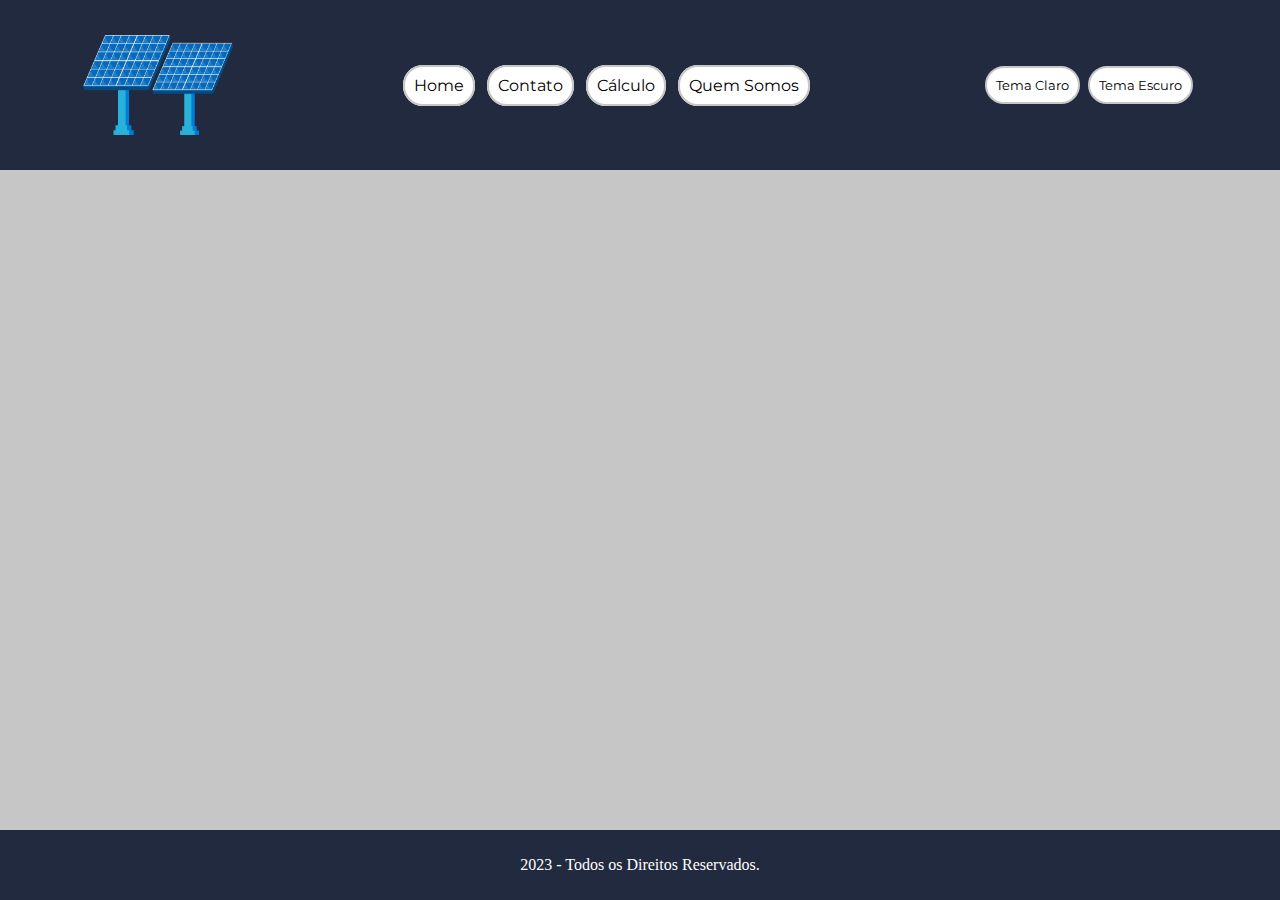
<file: index.html>
<!DOCTYPE html>
<html lang="pt-br">
<head>
    <meta charset="UTF-8">
    <meta http-equiv="X-UA-Compatible" content="IE=edge">
    <meta name="viewport" content="width=device-width, initial-scale=1.0">
    <link rel="stylesheet" href="styles.css">
    <title>Home</title>
</head>
<body>
    <header>
        <nav id="navegation">
            <div id="img_pai_nav">
                <img id="logo_home" src="./images/logo.png" alt="Logo do Site">
            </div>
            <div id="nav_pai_nav">
                <ul>
                    <li><a href="./index.html">Home</a></li>
                    <li><a href="./pages/contato.html">Contato</a></li>
                    <li><a href="./pages/Calculo.html">Cálculo</a></li>
                    <li><a href="./pages/Quem_somos.html">Quem Somos</a></li>
                </ul>
            </div>
            <div id="button_pai_nav">
                <button id="button1" type="submit" onclick="tema1()">Tema Claro</button>
                <button id="button2" type="submit" onclick="tema2()">Tema Escuro</button>
            </div>
        </nav>
    </header>
    <main>     
       <h1></h1>
    </main>
    <footer>2023 - Todos os Direitos Reservados.</footer>
    <script src="script.js"></script>
</body>
</html>
</file>
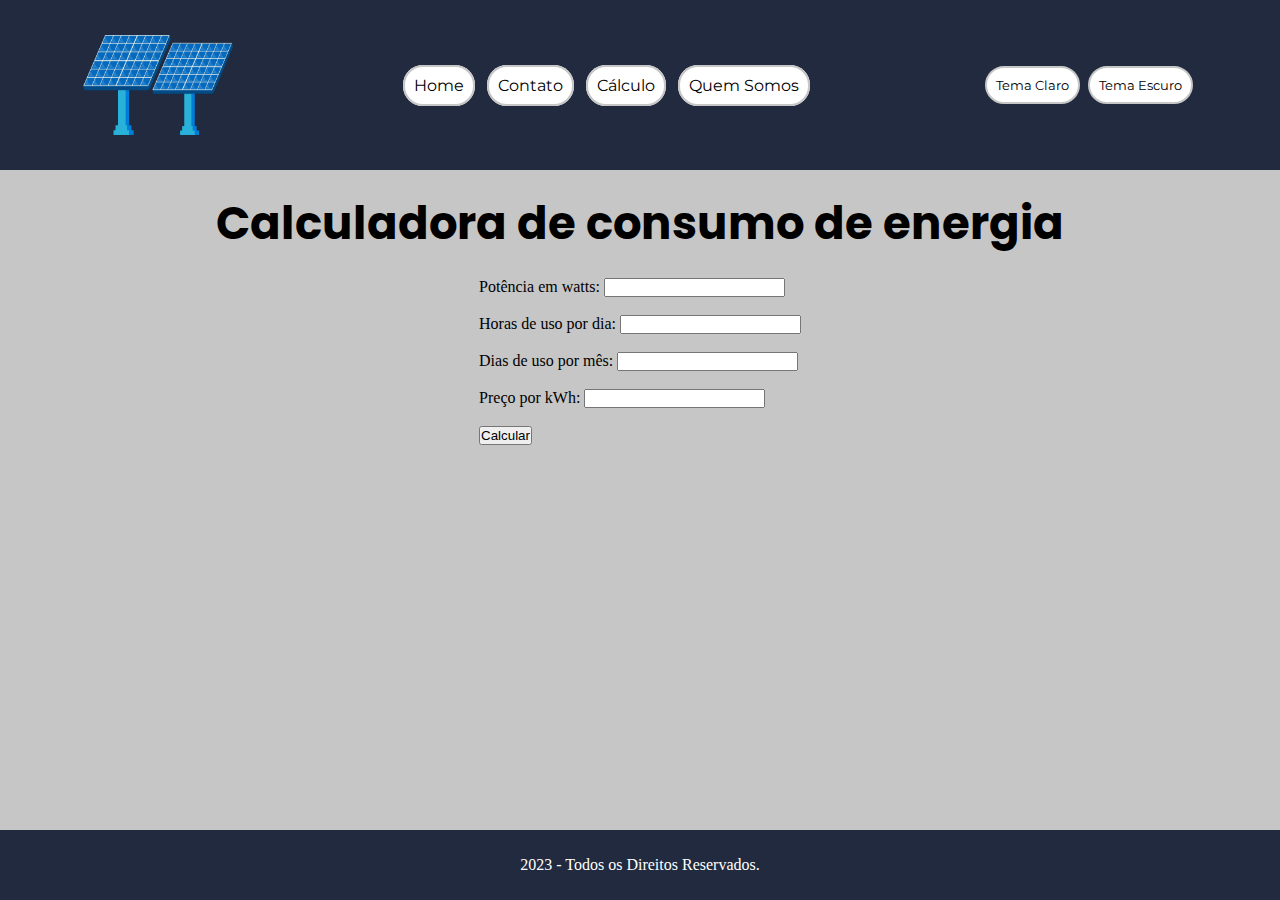
<file: pages/Calculo.html>
<!DOCTYPE html>
<html lang="pt-br">
<head>
    <meta charset="UTF-8">
    <meta http-equiv="X-UA-Compatible" content="IE=edge">
    <meta name="viewport" content="width=device-width, initial-scale=1.0">
    <link rel="stylesheet" href="../styles.css">
    <title>Cálculo</title>
</head>
<body>
    <header>
        <nav id="navegation">
            <div id="img_pai_nav">
                <img id="logo_home" src="../images/logo.png" alt="Logo do Site">
            </div>
            <div id="nav_pai_nav">
                <ul>
                    <li><a href="../index.html">Home</a></li>
                    <li><a href="./contato.html">Contato</a></li>
                    <li><a href="./Calculo.html">Cálculo</a></li>
                    <li><a href="./Quem_somos.html">Quem Somos</a></li>
                </ul>
            </div>
            <div id="button_pai_nav">
                <button id="button1" type="submit" onclick="tema1()">Tema Claro</button>
                <button id="button2" type="submit" onclick="tema2()">Tema Escuro</button>
            </div>
    </header>
    <main>
        <div id="container-cont">
            <h1 id="calculo_title">Calculadora de consumo de energia</h1>
            <div class="container_cal">
            <form>
                <label for="watts">Potência em watts:</label>
                <input type="number" id="watts" name="watts"><br><br>
            
                <label for="horas">Horas de uso por dia:</label>
                <input type="number" id="horas" name="horas"><br><br>
            
                <label for="dias">Dias de uso por mês:</label>
                <input type="number" id="dias" name="dias"><br><br>
            
                <label for="preco">Preço por kWh:</label>
                <input type="number" id="preco" name="preco"><br><br>
            
                <button type="button" onclick="calcularConsumo()">Calcular</button>
            </form>
            </div>
        </div>
    </main>
    <footer>2023 - Todos os Direitos Reservados.</footer>
    <script src="../script.js"></script> 
</body>
</html>
</file>
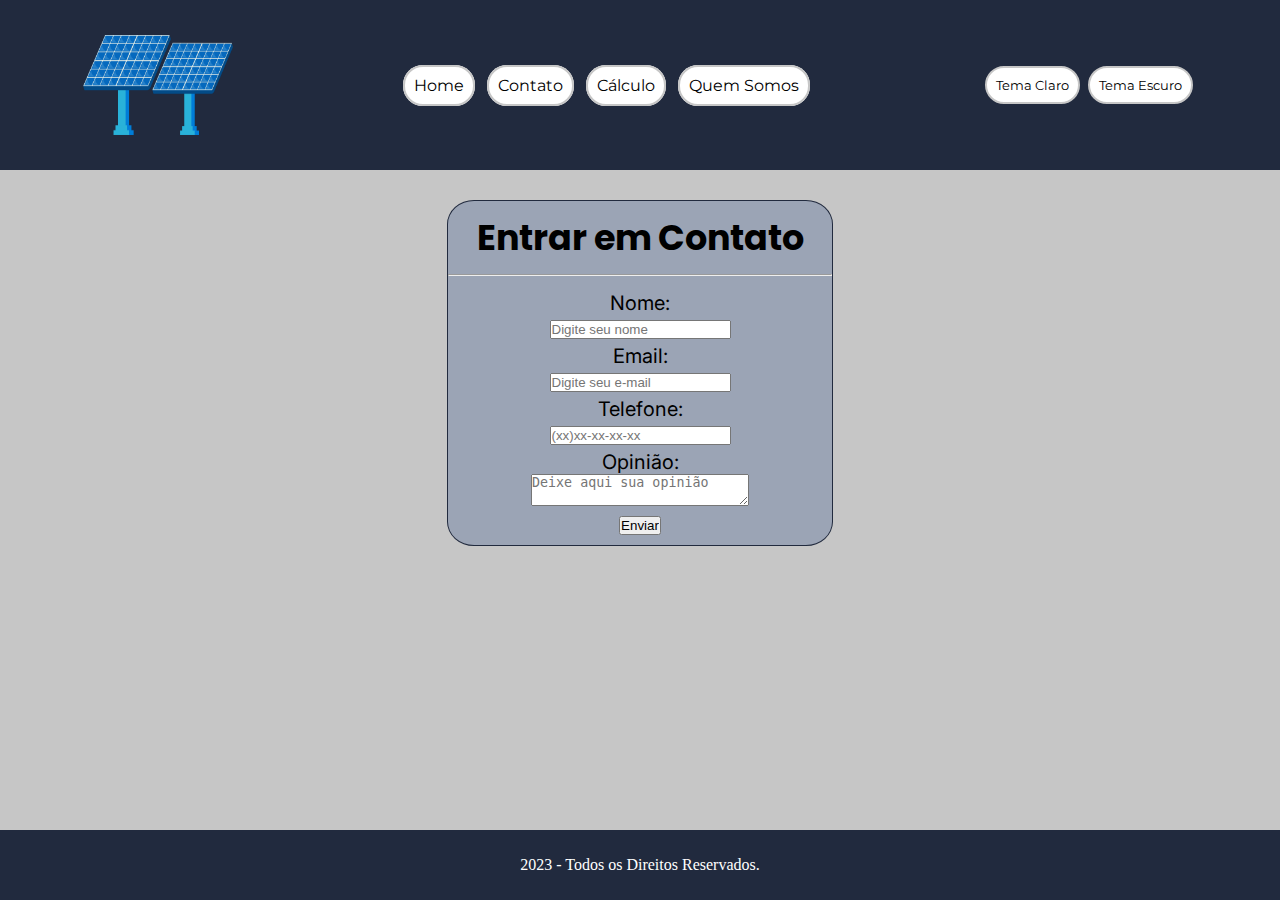
<file: pages/contato.html>
<!DOCTYPE html>
<html lang="pt-br">
<head>
    <meta charset="UTF-8">
    <meta http-equiv="X-UA-Compatible" content="IE=edge">
    <meta name="viewport" content="width=device-width, initial-scale=1.0">
    <link rel="stylesheet" href="../styles.css">
    <title>Contato</title>
</head>
<body>
    <header>
        <nav id="navegation">
            <div id="img_pai_nav">
                <img id="logo_home" src="../images/logo.png" alt="Logo do Site">
            </div>
            <div id="nav_pai_nav">
                <ul>
                    <li><a href="../index.html">Home</a></li>
                    <li><a href="./contato.html">Contato</a></li>
                    <li><a href="./Calculo.html">Cálculo</a></li>
                    <li><a href="./Quem_somos.html">Quem Somos</a></li>
                </ul>
            </div>
            <div id="button_pai_nav">
                <button id="button1" type="submit" onclick="tema1()">Tema Claro</button>
                <button id="button2" type="submit" onclick="tema2()">Tema Escuro</button>
            </div>
    </header>
    <main id="main_cont">
        <div id="container_form">
            <h1 id="titulo_form">Entrar em Contato</h1>
            <hr>
            <div class="container">
                <form id="formulario" autocomplete="off">
                <div id="nome">
                    <p>Nome:</p><input type="text" name="nome" id="nome_form" required="required" placeholder="Digite seu nome"/>
                </div>
                <div id="email">
                    <p>Email:</p><input type="text" name="email" id="email_form" placeholder="Digite seu e-mail"/>
                </div>
                <div id="tel">
                    <p>Telefone:</p><input type="tel" name="fone" id="fone_form" placeholder="(xx)xx-xx-xx-xx"/>
                </div>
                <div id="opniao">
                    <p>Opinião:</p><textarea maxlength="20" name="opiniao" id="op_form" cols="25" rows="2" placeholder="Deixe aqui sua opinião"></textarea>
                </div>
                <div id="button">
                    <input type="submit" class="enviar" onclick="Enviar();" value="Enviar"/>
                </div>
                </form>
            </div>
        </div>
    </main>
    <footer>2023 - Todos os Direitos Reservados.</footer>
    <script src="../script.js"></script>
</body>
</html>
</file>
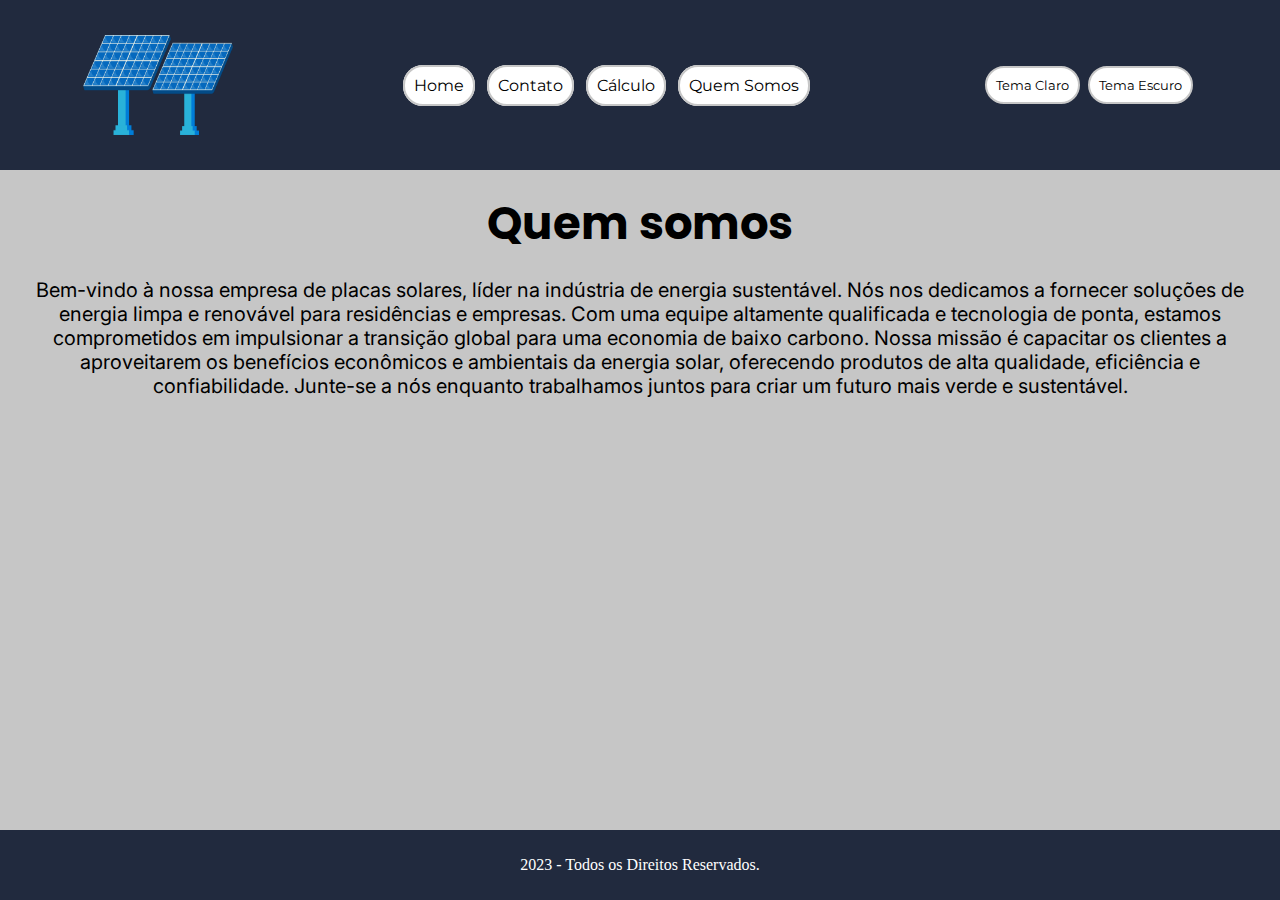
<file: pages/Quem_somos.html>
<!DOCTYPE html>
<html lang="pt-br">
<head>
    <meta charset="UTF-8">
    <meta http-equiv="X-UA-Compatible" content="IE=edge">
    <meta name="viewport" content="width=device-width, initial-scale=1.0">
    <link rel="stylesheet" href="../styles.css">
    <title>Quem Somos</title>
</head>
<body>
    <header>
        <nav id="navegation">
            <div id="img_pai_nav">
                <img id="logo_home" src="../images/logo.png" alt="Logo do Site">
            </div>
            <div id="nav_pai_nav">
                <ul>
                    <li><a href="../index.html">Home</a></li>
                    <li><a href="./contato.html">Contato</a></li>
                    <li><a href="./Calculo.html">Cálculo</a></li>
                    <li><a href="./Quem_somos.html">Quem Somos</a></li>
                </ul>
            </div>
            <div id="button_pai_nav">
                <button id="button1" type="submit" onclick="tema1()">Tema Claro</button>
                <button id="button2" type="submit" onclick="tema2()">Tema Escuro</button>
            </div>
        </nav>
    </header>
    <main>
        <h1 id="qs_title">Quem somos</h1>
        <p id="welcome">Bem-vindo à nossa empresa de placas solares, líder na indústria de energia sustentável. Nós nos dedicamos a fornecer soluções de energia limpa e renovável para residências e empresas. Com uma equipe altamente qualificada e tecnologia de ponta, estamos comprometidos em impulsionar a transição global para uma economia de baixo carbono. Nossa missão é capacitar os clientes a aproveitarem os benefícios econômicos e ambientais da energia solar, oferecendo produtos de alta qualidade, eficiência e confiabilidade. Junte-se a nós enquanto trabalhamos juntos para criar um futuro mais verde e sustentável.</p>

    </main>
    <footer>2023 - Todos os Direitos Reservados.</footer>
    <script src="../script.js"></script>
</body>
</html>
</file>
<file: styles.css>
@import url('https://fonts.googleapis.com/css2?family=Montserrat:wght@500&display=swap');
@import url('https://fonts.googleapis.com/css2?family=Poppins:wght@300&display=swap');
@import url('https://fonts.googleapis.com/css2?family=Inter:wght@300&display=swap');

* {
    margin: 0;
    padding: 0;
}

body {
    background-color: #c6c6c6;
}

footer{
    position: absolute;
    bottom: 0;
    background-color: #212A3E;
    width: 100%;
    height: 70px;
    text-align: center;
    line-height: 70px;
    color: white;
}

#navegation {
    display: flex;
    justify-content: space-around;
    background-color: #212A3E;
    height: 170px;
}

#img_pai_nav, #nav_pai_nav, #button_pai_nav {
    display: flex;
    align-items: center;
    justify-content: center;
}

#nav_pai_nav ul li a, #button_pai_nav button {
    text-decoration: none;
    background-color: white;
    padding: 9px;
    margin: 0 4px 0 4px;
    font-family: 'Montserrat', sans-serif;
    border-radius: 20px;
    border: 2px solid #c6c6c6;
    color: black;
}

#nav_pai_nav ul li a:hover, #button_pai_nav button:hover {
    background-color: #c6c6c6;
    border: 2px solid black;
}

#navegation ul li {
    display: inline;
}

#logo_home {
    width: 150px;
    height: 100px;
}

#titulo_form {
    font-family: 'Poppins', sans-serif;
    font-size: 35px;
    text-align: center;
    margin: 10px 0 10px 0;
    
}

.container{
    display: flex;
    justify-content: center;
    align-items: center;
    flex-direction: column;
    padding: 10px;
    font-family: 'Inter', sans-serif;
    font-size: 20px;
    text-align: center;
}

#qs_title{
    font-family: 'Poppins', sans-serif;
    font-size: 45px;
    text-align: center;
    margin: 20px 0 20px 0;
}


#welcome{
    font-family: 'Inter', sans-serif;
    font-size: 20px;
    text-align: center;
    margin: 0 15px 0 15px;
}

#calculo_title{
    font-family: 'Poppins', sans-serif;
    font-size: 45px;
    text-align: center;
    margin: 20px 0 20px 0;
}

.container_cal{
    display: flex;
    justify-content: center;
    align-items: center;
}

#container_form {
    width: 30%;
    background-color: #9BA4B5;
    border: 1px solid #212A3E;
    border-radius: 7%;
}

#container_form hr {
    color: black;
}

#main_cont {
    display: flex;
    justify-content: center;
    align-items: center;
    margin-top: 30px;
}

.container p {
    padding-top: 5px;
} 

#container_cont {
    display: flex;
    justify-content: center;
    align-items: center;
}
</file>
